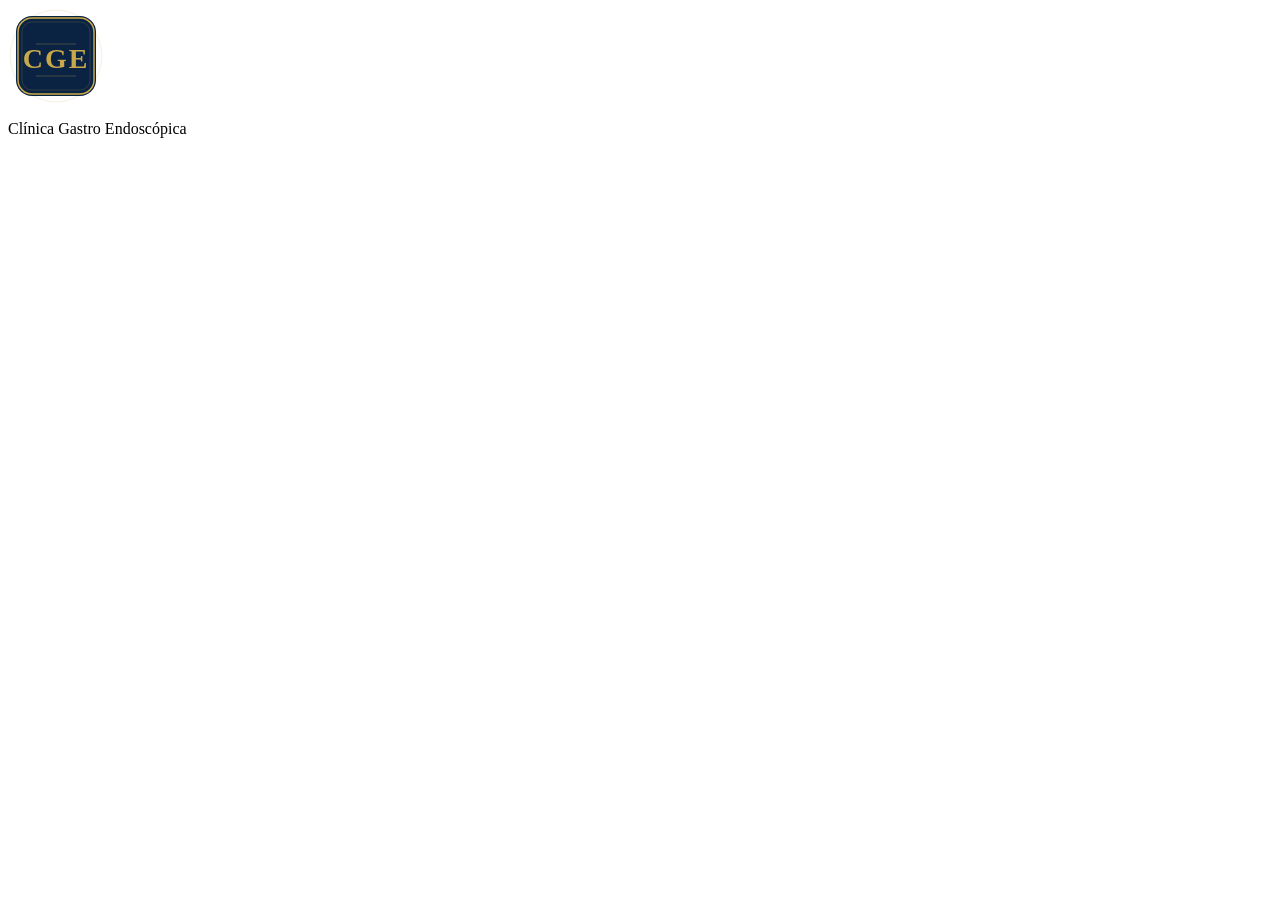
<file: clinica-gastro-endoscopica/snippets/loading-screen.html>
<!-- LOADING SCREEN — insert right after <body> opening tag -->
<div id="loading-screen" role="status" aria-label="Cargando sitio" aria-live="polite">
  <div class="loading-content">

    <!-- Animated CGE monogram SVG -->
    <svg
      class="loading-monogram"
      width="96"
      height="96"
      viewBox="0 0 96 96"
      xmlns="http://www.w3.org/2000/svg"
      aria-hidden="true"
      focusable="false"
    >
      <!-- Outer glow ring (animates opacity) -->
      <circle
        cx="48" cy="48" r="46"
        fill="none"
        stroke="rgba(201,168,76,0.18)"
        stroke-width="1"
        style="animation: loadingPulse 1.8s ease-in-out infinite; transform-origin: center;"
      />

      <!-- Main rounded square background -->
      <rect
        x="8" y="8"
        width="80" height="80"
        rx="16"
        fill="#0A2342"
      />

      <!-- Gold border frame -->
      <rect
        x="10" y="10"
        width="76" height="76"
        rx="14"
        fill="none"
        stroke="#C9A84C"
        stroke-width="1.5"
      />

      <!-- Inner accent ring (subtle) -->
      <rect
        x="14" y="14"
        width="68" height="68"
        rx="10"
        fill="none"
        stroke="rgba(201,168,76,0.25)"
        stroke-width="0.75"
      />

      <!-- CGE monogram text -->
      <text
        x="48"
        y="60"
        text-anchor="middle"
        dominant-baseline="auto"
        font-family="Georgia, 'Times New Roman', serif"
        font-size="28"
        font-weight="700"
        letter-spacing="2"
        fill="#C9A84C"
      >CGE</text>

      <!-- Decorative gold line above text -->
      <line
        x1="28" y1="36"
        x2="68" y2="36"
        stroke="rgba(201,168,76,0.4)"
        stroke-width="0.75"
      />
      <!-- Decorative gold line below text -->
      <line
        x1="28" y1="68"
        x2="68" y2="68"
        stroke="rgba(201,168,76,0.4)"
        stroke-width="0.75"
      />
    </svg>

    <!-- Clinic name -->
    <p class="loading-text">Clínica Gastro Endoscópica</p>

    <!-- Animated progress bar -->
    <div class="loading-bar" role="progressbar" aria-valuemin="0" aria-valuemax="100">
      <div class="loading-bar-fill"></div>
    </div>

  </div>
</div>
</file>
